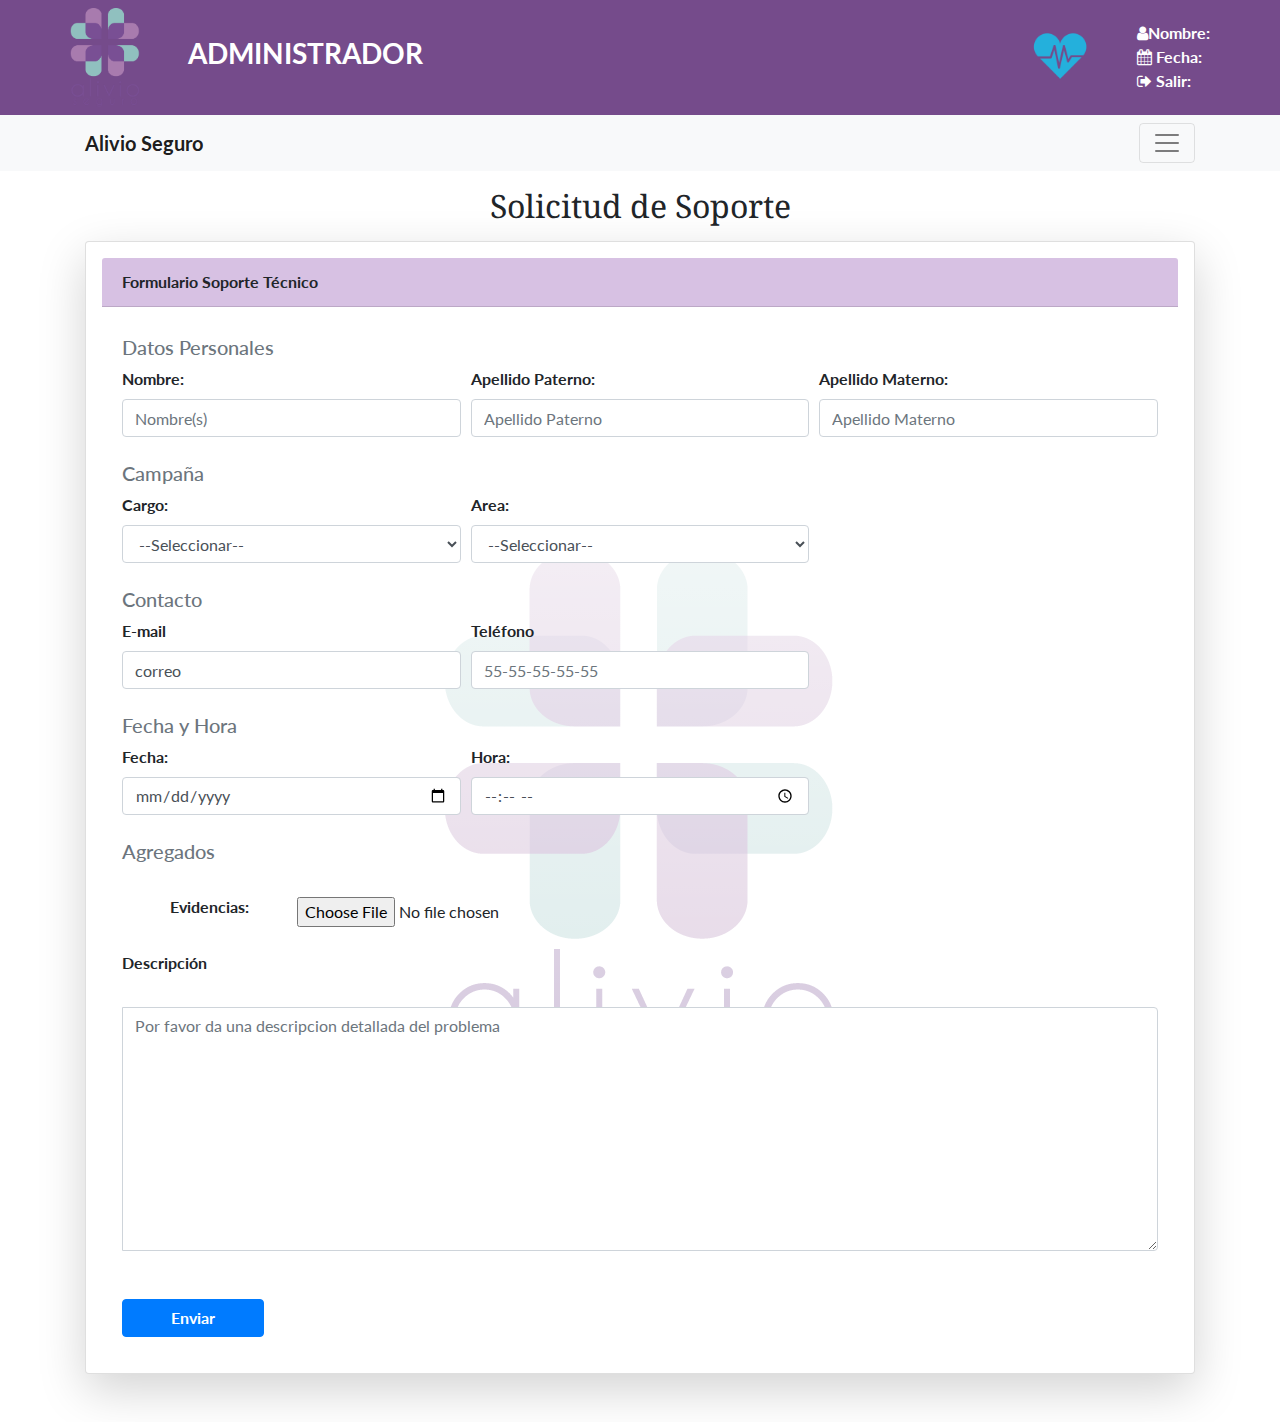
<file: index.html>
<!DOCTYPE html>
<html lang="en">
<head>
    <meta charset="UTF-8">
    <meta name="viewport" content="width=	, initial-scale=1.0">
    <title>Document</title>
    <link rel="stylesheet" href="https://stackpath.bootstrapcdn.com/bootstrap/4.4.1/css/bootstrap.min.css" integrity="sha384-Vkoo8x4CGsO3+Hhxv8T/Q5PaXtkKtu6ug5TOeNV6gBiFeWPGFN9MuhOf23Q9Ifjh" crossorigin="anonymous">
    <link href="https://stackpath.bootstrapcdn.com/font-awesome/4.7.0/css/font-awesome.min.css" rel="stylesheet" integrity="sha384-wvfXpqpZZVQGK6TAh5PVlGOfQNHSoD2xbE+QkPxCAFlNEevoEH3Sl0sibVcOQVnN" crossorigin="anonymous">
    <link href="https://fonts.googleapis.com/css?family=Lato:300,400,700,900&display=swap" rel="stylesheet">  
    <link rel="stylesheet" href="https://stackpath.bootstrapcdn.com/bootstrap/4.4.1/css/bootstrap.min.css" integrity="sha384-Vkoo8x4CGsO3+Hhxv8T/Q5PaXtkKtu6ug5TOeNV6gBiFeWPGFN9MuhOf23Q9Ifjh" crossorigin="anonymous">
    <link href="https://fonts.googleapis.com/css?family=Noto+Serif&display=swap" rel="stylesheet">
    <link rel="stylesheet" href="/css/style.css">
</head>
<body>

    <!--Header-->
    <header class="site-header navbar navbar-expand">
        <div class="container d-flex">            
            <a href="#">
                <img src="/img/Logo Alivio transparente.png" alt="Logotipo Alivio Seguro" class="logo">             
            </a>
            <h3 class="font-weight-bold text-white ml-5">ADMINISTRADOR</h3>
            <div class="ml-auto d-flex">
                <img src="/img/logo-secondary.png" alt="Secondary Logo" class="logo2 mr-5">
                <ul class="navbar-nav ml-auto flex-column justify-content-end">                
                    <li class="nav-item font-weight-bold text-white"><i class="fa fa-user" aria-hidden="true"></i>Nombre:</li>
                    <li class="nav-item font-weight-bold text-white"><i class="fa fa-calendar" aria-hidden="true"></i>
                        Fecha:</li>
                    <li class="Salir font-weight-bold text-white"><i class="fa fa-sign-out" aria-hidden="true"></i>
                        Salir:</li>
                </ul>
            </div>
           
        </div>
    </header>

    <!--Navbar-->
    <nav class="navbar  navbar-light bg-light">
        <div class="container">
            <a href="#" class="navbar-brand font-weight-bold">
                Alivio Seguro
            </a>
            <button type="button" class="navbar-toggler" data-toggle="collapse" data-target="#firstNavbar">
                <span class="navbar-toggler-icon"></span>
            </button>
            <div class="collapse vanbar-collapse" id="firstNavbar">
                <ul class="navbar-nav ml-auto">
                    
                    <a href="#"><i class="fa fa-home" aria-hidden="true"></i></a>
                    <li class="nav-item dropdown">
                        <a href="#" class="nav-link dropdown-toggle" data-toggle="dropdown">
                            A. de Empleados
                        </a>
                        <div class="dropdown-menu">
                            <a href="#" class="dropdown-item">Link</a>
                            <a href="#" class="dropdown-item">Link</a>
                            <a href="#" class="dropdown-item">Link</a>
                            <a href="#" class="dropdown-item">Link</a>
                        </div>
                    </li>
                    <li class="nav-item dropdown">
                        <a href="#" class="nav-link dropdown-toggle" data-toggle="dropdown">
                            A. de Usuarios
                        </a>
                        <div class="dropdown-menu">
                            <a href="#" class="dropdown-item">Link</a>
                            <a href="#" class="dropdown-item">Link</a>
                            <a href="#" class="dropdown-item">Link</a>
                            <a href="#" class="dropdown-item">Link</a>
                        </div>
                    </li>
                    <li class="nav-item dropdown">
                        <a href="#" class="nav-link dropdown-toggle" data-toggle="dropdown">
                            Finanzas
                        </a>
                        <div class="dropdown-menu">
                            <a href="#" class="dropdown-item">Link</a>
                            <a href="#" class="dropdown-item">Link</a>
                            <a href="#" class="dropdown-item">Link</a>
                            <a href="#" class="dropdown-item">Link</a>
                        </div>
                    </li>
                    <li class="nav-item dropdown">
                        <a href="#" class="nav-link dropdown-toggle" data-toggle="dropdown">
                            Ventas
                        </a>
                        <div class="dropdown-menu">
                            <a href="#" class="dropdown-item">Link</a>
                            <a href="#" class="dropdown-item">Link</a>
                            <a href="#" class="dropdown-item">Link</a>
                            <a href="#" class="dropdown-item">Link</a>
                        </div>
                    </li>
                    <li class="nav-item dropdown">
                        <a href="#" class="nav-link dropdown-toggle" data-toggle="dropdown">
                            Teams
                        </a>
                        <div class="dropdown-menu">
                            <a href="#" class="dropdown-item">Link</a>
                            <a href="#" class="dropdown-item">Link</a>
                            <a href="#" class="dropdown-item">Link</a>
                            <a href="#" class="dropdown-item">Link</a>
                        </div>
                    </li>
                    <li class="nav-item dropdown">
                        <a href="#" class="nav-link dropdown-toggle" data-toggle="dropdown">
                            Empresas
                        </a>
                        <div class="dropdown-menu">
                            <a href="#" class="dropdown-item">Link</a>
                            <a href="#" class="dropdown-item">Link</a>
                            <a href="#" class="dropdown-item">Link</a>
                            <a href="#" class="dropdown-item">Link</a>
                        </div>
                    </li>
                    <li class="nav-item dropdown">
                        <a href="#" class="nav-link dropdown-toggle" data-toggle="dropdown">
                            Sucursales
                        </a>
                        <div class="dropdown-menu">
                            <a href="#" class="dropdown-item">Link</a>
                            <a href="#" class="dropdown-item">Link</a>
                            <a href="#" class="dropdown-item">Link</a>
                            <a href="#" class="dropdown-item">Link</a>
                        </div>
                    </li>
                    <li class="nav-item dropdown">
                        <a href="#" class="nav-link dropdown-toggle" data-toggle="dropdown">
                            Hospitales
                        </a>
                        <div class="dropdown-menu">
                            <a href="#" class="dropdown-item">Link</a>
                            <a href="#" class="dropdown-item">Link</a>
                            <a href="#" class="dropdown-item">Link</a>
                            <a href="#" class="dropdown-item">Link</a>
                        </div>
                    </li>
                    <li class="nav-item"><a href="#" class="nav-link">Estadisticas</a></li>
                </ul>                
            </div>
        </div>
    </nav>

    <!--Formulario-->
    <h2 class="font-weight-normal text-center mt-3 mb-3">Solicitud de Soporte</h2>
    <div class="container">
        <div class="row">
            <div class="col-lg-12">
                <div class="card shadow-lg p-3 mb-5 bg-white">
                    <div class="card-header form-header font-weight-bold">Formulario Soporte Técnico</div>
                    <div class="card-body bg-form">
                        <form id="form1" method="post" class="need-validation" novalidate>
                            <h5 class="mt-2 text-secondary">Datos Personales</h5>
                            <div class="form-row">
                                <div class="col-md-4 mb-3">
                                    <label for="nombre" class="font-weight-bolder text-black">Nombre:</label>
                                    <input type="text" class="form-control" id="nombre" placeholder="Nombre(s)" required>
                                </div>      
                                <div class="col-md-4 mb-3">
                                    <label for="apellidoPat" class="font-weight-bolder text-black">Apellido Paterno:</label>
                                    <input type="text" class="form-control" id="apellidoPat" placeholder="Apellido Paterno" required>
                                </div>     
                                <div class="col-md-4 mb-3">
                                    <label for="apellidoMat" class="font-weight-bolder text-black">Apellido Materno:</label>
                                    <input type="text" class="form-control" id="apellidoMat" placeholder="Apellido Materno" required>
                                </div>      
                            </div>
                            <h5 class="mt-2 text-secondary">Campaña</h5>
                            <div class="form-row">
                                <div class="col-md-4 mb-3">
                                    <label for="cargo" class="font-weight-bolder text-black">Cargo:</label>
                                    <select id="opciones" class="form-control" required>
                                        <option value="" disabled selected>--Seleccionar--</option>
                                        <option value="">Administrativo</option>
                                        <option value="">Team Lider</option>
                                        <option value="">Asesor@</option>
                                        <option value="">Otro</option>
                                    </select>
                                </div>   
                                <div class="col-md-4 mb-3">
                                    <label for="area" class="font-weight-bolder text-black">Area:</label>
                                    <select id="opciones" class="form-control" required>
                                        <option value="" disabled selected>--Seleccionar--</option>
                                        <option value="">Administración</option>
                                        <option value="">AliviandoT</option>
                                        <option value="">AsesMedic</option>
                                        <option value="">Hospitales</option>
                                        <option value="">MasSalud</option>
                                        <option value="">SaludCorp</option>
                                    </select>
                                </div>                
                            </div>
                            <h5 class="mt-2 text-secondary">Contacto</h5>
                            <div class="form-row">
                                <div class="col-md-4 mb-3">
                                    <label for="correo" class="font-weight-bolder text-black">E-mail</label>                              
                                    <input type="text" name="contacto" value="correo" id="correo" class="form-control" placeholder="domain@example.com">                
                                </div> 
                                <div class="col-md-4 mb-3">
                                    <label for="telefono" class="font-weight-bolder text-black">Teléfono</label>                     
                                    <input type="text" name="contacto" id="telefono" class="form-control" placeholder="55-55-55-55-55">                
                                </div>
                            </div>

                            <h5 class="mt-2 text-secondary">Fecha y Hora</h5>
                            <div class="form-row">
                                <div class="col-md-4 mb-3">
                                    <label for="fecha" class="font-weight-bolder text-black">Fecha:</label>
                                    <input type="date" id="fecha" class="form-control">
                                </div>
                                <div class="col-md-4 mb-3">
                                    <label for="hora" class="font-weight-bolder text-black">Hora:</label>
                                    <input class="form-control" type="time" id="hora" min="08:00" max="15:00 ">
                                </div>                
                            </div>
                            <h5 class="mt-2 text-secondary">Agregados</h5>
                            <div class="form-row">       
                            </div>
                            <div class="form-row">
                                <div class="mx-5 my-4 d-flex align-items-end col-md-4">      
                                    <label for="evidencias" class="font-weight-bolder text-black mr-5 align">Evidencias:</label>                      
                                    <input type="file" name="myImage" accept="image/*" />
                                </div> 
                            </div>
                            <div class="form-row">
                                <div class="input-group col-md-4mb-3 d-flex flex-column" style="height: 300px;">        
                                    <label for="descripcion" class="font-weight-bolder text-black">Descripción</label>    
                                    <br>                 
                                    <textarea class="form-control" placeholder="Por favor da una descripcion detallada del problema" id="descripcion"></textarea>
                                </div>
                            </div>     
                            <input type="submit" value="Enviar" class="btn btn-primary mt-5 d-flex align-items-center px-5 font-weight-bolder"> 
                        </form>
                    </div>
                </div>
            </div>
        </div>
    </div>

    


    <script src="https://code.jquery.com/jquery-3.4.1.slim.min.js" integrity="sha384-J6qa4849blE2+poT4WnyKhv5vZF5SrPo0iEjwBvKU7imGFAV0wwj1yYfoRSJoZ+n" crossorigin="anonymous"></script>
    <script src="https://cdn.jsdelivr.net/npm/popper.js@1.16.0/dist/umd/popper.min.js" integrity="sha384-Q6E9RHvbIyZFJoft+2mJbHaEWldlvI9IOYy5n3zV9zzTtmI3UksdQRVvoxMfooAo" crossorigin="anonymous"></script>
    <script src="https://stackpath.bootstrapcdn.com/bootstrap/4.4.1/js/bootstrap.min.js" integrity="sha384-wfSDF2E50Y2D1uUdj0O3uMBJnjuUD4Ih7YwaYd1iqfktj0Uod8GCExl3Og8ifwB6" crossorigin="anonymous"></script>
</body>
</html>
</file>
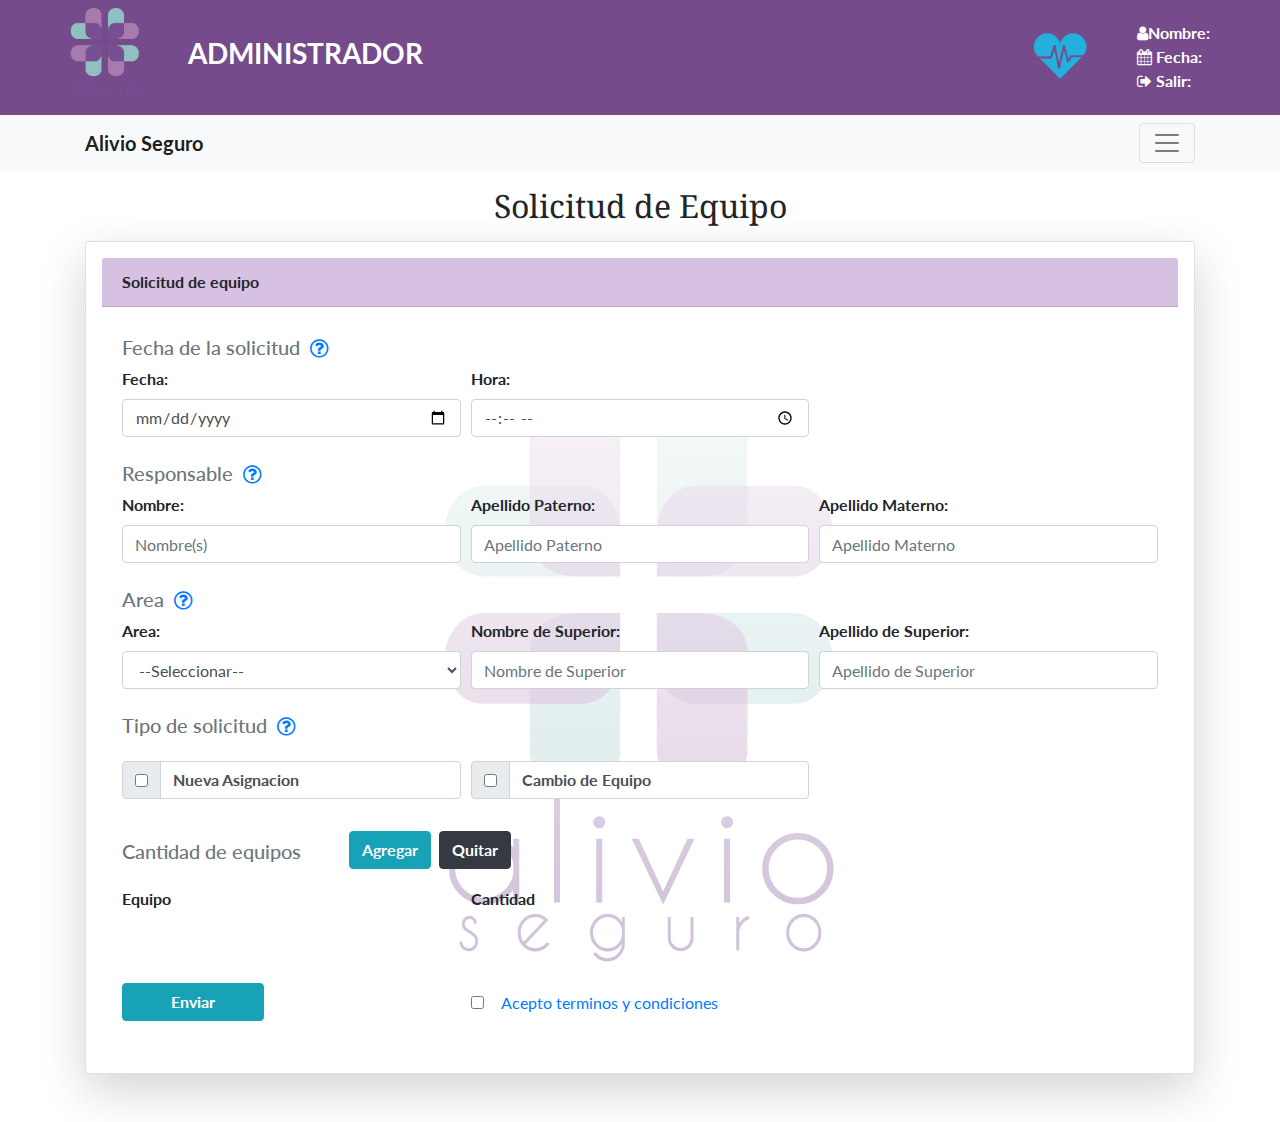
<file: Solicitud Equipo.html>
<!DOCTYPE html>
<html lang="en">
<head>
    <meta charset="UTF-8">
    <meta name="viewport" content="width=	, initial-scale=1.0">
    <title>Document</title>
    <link rel="stylesheet" href="https://stackpath.bootstrapcdn.com/bootstrap/4.4.1/css/bootstrap.min.css" integrity="sha384-Vkoo8x4CGsO3+Hhxv8T/Q5PaXtkKtu6ug5TOeNV6gBiFeWPGFN9MuhOf23Q9Ifjh" crossorigin="anonymous">
    <link href="https://stackpath.bootstrapcdn.com/font-awesome/4.7.0/css/font-awesome.min.css" rel="stylesheet" integrity="sha384-wvfXpqpZZVQGK6TAh5PVlGOfQNHSoD2xbE+QkPxCAFlNEevoEH3Sl0sibVcOQVnN" crossorigin="anonymous">
    <link href="https://fonts.googleapis.com/css?family=Lato:300,400,700,900&display=swap" rel="stylesheet">  
    <link rel="stylesheet" href="https://stackpath.bootstrapcdn.com/bootstrap/4.4.1/css/bootstrap.min.css" integrity="sha384-Vkoo8x4CGsO3+Hhxv8T/Q5PaXtkKtu6ug5TOeNV6gBiFeWPGFN9MuhOf23Q9Ifjh" crossorigin="anonymous">
    <link href="https://fonts.googleapis.com/css?family=Noto+Serif&display=swap" rel="stylesheet">
    <link href="https://fonts.googleapis.com/css?family=Montserrat&display=swap" rel="stylesheet">
    <link rel="stylesheet" href="/css/style.css">
</head>
<body>

    <!--VENTANAS EMERGENTES-->
    <!--Info Fecha-->
    <div id="overlay">
        <div class="ventana-info" id="ventFecha">
            <a href="javascript:cerrarVentana('ventFecha')" class="botonCerrar">
                <i class="fa fa-times-circle-o fa-2x" aria-hidden="true"></i>
            </a>
            <h1>Fecha de solicitud</h1>
            <p>Por favor introduce la fecha y hora en la que se realiza la solicitud.<br>En caso de que la solicitud haya sido realizada en días anteriores, introduce dicha hora.</p>
        </div>
    </div>

    <!--Info Responsable-->
    <div id="overlay">
        <div class="ventana-info" id="ventResponsable">
            <a href="javascript:cerrarVentana('ventResponsable')" class="botonCerrar">
                <i class="fa fa-times-circle-o fa-2x" aria-hidden="true"></i>
            </a>
            <h1>Responsable</h1>
            <p>Por favor introduce el nombre completo del usuario que se hará responsable del equipo, en caso de cualquier daño al equipo, este mismo será el responsable de la reparación o pérdida total.<br><br>Para mayor info. favor de consultar las políticas y reglamento en la responsiva.</p>
        </div>
    </div>

    <!--Info Area-->
    <div id="overlay">
        <div class="ventana-info" id="ventArea">
            <a href="javascript:cerrarVentana('ventArea')" class="botonCerrar">
                <i class="fa fa-times-circle-o fa-2x" aria-hidden="true"></i>
            </a>
            <h1>Area</h1>
            <p>Por favor selecciona el área a la que perteneces y la persona superior que esta autorizando este proceso.</p>
        </div>
    </div>

    <!--Info Tipo De Solicitud-->
    <div id="overlay">
        <div class="ventana-info" id="ventTipoSol">
            <a href="javascript:cerrarVentana('ventTipoSol')" class="botonCerrar">
                <i class="fa fa-times-circle-o fa-2x" aria-hidden="true"></i>
            </a>
            <h1>Tipo de solicitud</h1>
            <p>Por favor selecciona el tipo de solicitud, ya sea <b>Nueva Asignación</b> o <b>Cambio de Equipo</b><br>Agrega el tipo de equipo que necesitas, ya sea <b>computadora, celular o cargador.</b><br>Puedes agregar máximo 3 equipos distintos.</p>
        </div>
    </div>

    <!--Info Terminos y Condiciones-->
    <div id="overlay">
        <div class="ventana-terminos" id="ventTerminos">
            
            <h1 class="text-center mb-5">Terminos y Condiciones</h1>
            <p>El Corporativo Alivio Seguro pone a disposición la herramienta de trabajo con sentido de préstamo, a nuestro colaborador(a).
                Quien en adelante se reconocerá como “El COLABORADOR (A)”, quien promete hacer uso responsable de los equipos asignados, en caso contrario se hará acreedor a un acta administrativa, para evitar lo antes mencionado, El COLABORADOR (A) deberá de cumplir con los siguientes lineamientos:<br><br>
                El COLABORADOR (A) tiene prohibido:<br><br>
                1. Hacer uso de la herramienta para situaciones personales, aplicando principalmente a los equipos móviles, es decir, el equipo prestado, es y será exclusivamente para el uso relacionado con y para la EMPRESA.<br><br>
                2. Tiene prohibido la descarga de aplicaciones de la playstore o terceros, con sentido de entretenimiento y multimedia. En caso de ser una situación especial solicitar el VoBo del Director del área asignada, vía correo con copia al área de sistemas.<br><br>
                3. El COLABORADOR (A), no pude transferir el (los) equipo (os) sin hacer la notificación debida al departamento de SOPORTE TECNICO.<br><br>
                En caso de extravío o pérdida total del equipo, EL COLABORADOR (A) deberá cubrir el costo total de reposición, más una penalización de 500 o 1000 pesos dependiendo del equipo (solo aplica en celulares y laptops), el valor del mismo será determinado por el área de sistemas. En caso de robo, es obligatorio presentar la denuncia para condonar la penalización, de caso contrario, EL COLABORADOR (A) deberá de hacerse responsable del pago total del (los) equipo (os).<br><br>
                
                * EL COLABORADOR (A) tiene la responsabilidad de notificar de manera inmediata al área de sistemas cualquier tema en relación a la herramienta de trabajo asignadas.<br><br>
                * En toda asignación EL COLABORADOR (A) tiene como máximo 15 días hábiles para reportar cualquier desperfecto o falla de los equipos asignados, en caso contrario EL COLABORADOR (A) se hará responsable del costo de reparación o bien del costo total del (los) equipo (os).<br><br>
                * EL COLABORADOR (A) se comprometerá al cuidado de la herramienta de trabajo reconocida por cantidad, modelo, y número de Folio previamente descritos, en caso contrario podrán aplicar las clausulas antes mencionadas dependiendo de cuál sea el caso.<br><br></p>
                <input  type="button" value="Aceptar" onClick="cerrarVentana('ventTerminos')" class="btn btn-info align-items-center font-weight-bolder float-right mb-2">
        </div>
    </div>

    <!--Header-->
    <header class="site-header navbar navbar-expand">
        <div class="container d-flex">            
            <a href="#">
                <img src="/img/Logo Alivio transparente.png" alt="Logotipo Alivio Seguro" class="logo">             
            </a>
            <h3 class="font-weight-bold text-white ml-5">ADMINISTRADOR</h3>
            <div class="ml-auto d-flex">
                <img src="/img/logo-secondary.png" alt="Secondary Logo" class="logo2 mr-5">
                <ul class="navbar-nav ml-auto flex-column justify-content-end">                
                    <li class="nav-item font-weight-bold text-white"><i class="fa fa-user" aria-hidden="true"></i>Nombre:</li>
                    <li class="nav-item font-weight-bold text-white"><i class="fa fa-calendar" aria-hidden="true"></i>
                        Fecha:</li>
                    <li class="Salir font-weight-bold text-white"><i class="fa fa-sign-out" aria-hidden="true"></i>
                        Salir:</li>
                </ul>
            </div>
           
        </div>
    </header>

    <!--Navbar-->
    <nav class="navbar  navbar-light bg-light">
        <div class="container">
            <a href="#" class="navbar-brand font-weight-bold">
                Alivio Seguro
            </a>
            <button type="button" class="navbar-toggler" data-toggle="collapse" data-target="#firstNavbar">
                <span class="navbar-toggler-icon"></span>
            </button>
            <div class="collapse vanbar-collapse" id="firstNavbar">
                <ul class="navbar-nav ml-auto">                    
                    <a href="#"><i class="fa fa-home" aria-hidden="true"></i></a>
                    <li class="nav-item dropdown">
                        <a href="#" class="nav-link dropdown-toggle" data-toggle="dropdown">
                            A. de Empleados
                        </a>
                        <div class="dropdown-menu">
                            <a href="#" class="dropdown-item">Link</a>
                            <a href="#" class="dropdown-item">Link</a>
                            <a href="#" class="dropdown-item">Link</a>
                            <a href="#" class="dropdown-item">Link</a>
                        </div>
                    </li>
                    <li class="nav-item dropdown">
                        <a href="#" class="nav-link dropdown-toggle" data-toggle="dropdown">
                            A. de Usuarios
                        </a>
                        <div class="dropdown-menu">
                            <a href="#" class="dropdown-item">Link</a>
                            <a href="#" class="dropdown-item">Link</a>
                            <a href="#" class="dropdown-item">Link</a>
                            <a href="#" class="dropdown-item">Link</a>
                        </div>
                    </li>
                    <li class="nav-item dropdown">
                        <a href="#" class="nav-link dropdown-toggle" data-toggle="dropdown">
                            Finanzas
                        </a>
                        <div class="dropdown-menu">
                            <a href="#" class="dropdown-item">Link</a>
                            <a href="#" class="dropdown-item">Link</a>
                            <a href="#" class="dropdown-item">Link</a>
                            <a href="#" class="dropdown-item">Link</a>
                        </div>
                    </li>
                    <li class="nav-item dropdown">
                        <a href="#" class="nav-link dropdown-toggle" data-toggle="dropdown">
                            Ventas
                        </a>
                        <div class="dropdown-menu">
                            <a href="#" class="dropdown-item">Link</a>
                            <a href="#" class="dropdown-item">Link</a>
                            <a href="#" class="dropdown-item">Link</a>
                            <a href="#" class="dropdown-item">Link</a>
                        </div>
                    </li>
                    <li class="nav-item dropdown">
                        <a href="#" class="nav-link dropdown-toggle" data-toggle="dropdown">
                            Teams
                        </a>
                        <div class="dropdown-menu">
                            <a href="#" class="dropdown-item">Link</a>
                            <a href="#" class="dropdown-item">Link</a>
                            <a href="#" class="dropdown-item">Link</a>
                            <a href="#" class="dropdown-item">Link</a>
                        </div>
                    </li>
                    <li class="nav-item dropdown">
                        <a href="#" class="nav-link dropdown-toggle" data-toggle="dropdown">
                            Empresas
                        </a>
                        <div class="dropdown-menu">
                            <a href="#" class="dropdown-item">Link</a>
                            <a href="#" class="dropdown-item">Link</a>
                            <a href="#" class="dropdown-item">Link</a>
                            <a href="#" class="dropdown-item">Link</a>
                        </div>
                    </li>
                    <li class="nav-item dropdown">
                        <a href="#" class="nav-link dropdown-toggle" data-toggle="dropdown">
                            Sucursales
                        </a>
                        <div class="dropdown-menu">
                            <a href="#" class="dropdown-item">Link</a>
                            <a href="#" class="dropdown-item">Link</a>
                            <a href="#" class="dropdown-item">Link</a>
                            <a href="#" class="dropdown-item">Link</a>
                        </div>
                    </li>
                    <li class="nav-item dropdown">
                        <a href="#" class="nav-link dropdown-toggle" data-toggle="dropdown">
                            Hospitales
                        </a>
                        <div class="dropdown-menu">
                            <a href="#" class="dropdown-item">Link</a>
                            <a href="#" class="dropdown-item">Link</a>
                            <a href="#" class="dropdown-item">Link</a>
                            <a href="#" class="dropdown-item">Link</a>
                        </div>
                    </li>
                    <li class="nav-item"><a href="#" class="nav-link">Estadisticas</a></li>
                </ul>                
            </div>
        </div>
    </nav>

    <!--Formulario-->
    <h2 class="font-weight-normal text-center mt-3 mb-3">Solicitud de Equipo</h2>
    <div class="container">
        <div class="row">
            <div class="col-lg-12">
                <div class="card shadow-lg p-3 mb-5 bg-white">
                    <div class="card-header form-header font-weight-bold">Solicitud de equipo</div>
                    <div class="card-body bg-form">
                        <form id="form1" name="formulario1" method="post" class="need-validation" novalidate>
                            <!--Fecha solicitud-->
                            <div id="fechaSolicitud">                     
                                <div class="d-flex">
                                    <h5 class="mt-2 text-secondary">Fecha de la solicitud</h5>
                                    <a href="javascript:abrirVentana('ventFecha')" class="info-icon">
                                        <i class="fa fa-question-circle-o fa-lg" aria-hidden="true"></i>
                                    </a>                 
                                </div>
                                
                                <div class="form-row">
                                    <div class="col-md-4 mb-3">
                                        <label for="fecha" class="font-weight-bolder text-black">Fecha:</label>
                                        <input type="date" id="fecha" class="form-control">
                                    </div>
                                    <div class="col-md-4 mb-3">
                                        <label for="hora" class="font-weight-bolder text-black">Hora:</label>
                                        <input class="form-control" type="time" id="hora" min="08:00" max="15:00 ">
                                    </div>                
                                </div>
                            </div>
                            <!--Datos de responsable-->
                            <div id="datosResponsable">                                
                                <div class="d-flex">
                                    <h5 class="mt-2 text-secondary">Responsable</h5>
                                    <a href="javascript:abrirVentana('ventResponsable')" class="info-icon">
                                        <i class="fa fa-question-circle-o fa-lg" aria-hidden="true"></i>
                                    </a>                 
                                </div>
                                <div class="form-row">
                                    <div class="col-md-4 mb-3">
                                        <label for="nombre" class="font-weight-bolder text-black">Nombre:</label>
                                        <input type="text" class="form-control" id="nombre" placeholder="Nombre(s)" required>
                                    </div>      
                                    <div class="col-md-4 mb-3">
                                        <label for="apellidoPat" class="font-weight-bolder text-black">Apellido Paterno:</label>
                                        <input type="text" class="form-control" id="apellidoPat" placeholder="Apellido Paterno" required>
                                    </div>     
                                    <div class="col-md-4 mb-3">
                                        <label for="apellidoMat" class="font-weight-bolder text-black">Apellido Materno:</label>
                                        <input type="text" class="form-control" id="apellidoMat" placeholder="Apellido Materno" required>
                                    </div>      
                                </div>    
                            </div> 
                            <!--Sección Area-->
                            <div id="areaResponsable">  
                                <div class="d-flex">
                                    <h5 class="mt-2 text-secondary">Area</h5>
                                    <a href="javascript:abrirVentana('ventArea')" class="info-icon">
                                        <i class="fa fa-question-circle-o fa-lg" aria-hidden="true"></i>
                                    </a>                 
                                </div>                  
                                <div class="form-row">
                                    <div class="col-md-4 mb-3">
                                        <label for="area" class="font-weight-bolder text-black">Area:</label>
                                        <select id="opciones" class="form-control" required>
                                            <option value="" disabled selected>--Seleccionar--</option>
                                            <option value="">Administración</option>
                                            <option value="">AliviandoT</option>
                                            <option value="">AsesMedic</option>
                                            <option value="">Hospitales</option>
                                            <option value="">MasSalud</option>
                                            <option value="">SaludCorp</option>
                                        </select>
                                    </div>                                          
                                    <div class="col-md-4 mb-3">
                                        <label for="nombreSup" class="font-weight-bolder text-black">Nombre de Superior:</label>
                                        <input type="text" class="form-control" id="nombreSup" placeholder="Nombre de Superior" required>
                                    </div>     
                                    <div class="col-md-4 mb-3">
                                        <label for="apellidoSup" class="font-weight-bolder text-black">Apellido de Superior:</label>
                                        <input type="text" class="form-control" id="apellidoSup" placeholder="Apellido de Superior" required>
                                    </div>                                                                     
                                </div>
                            </div>
                            <!--Check Boxes-->
                            <div id="tipo_solicitud">     
                                <div class="d-flex">
                                    <h5 class="mt-2 text-secondary mb-4">Tipo de solicitud</h5>
                                    <a href="javascript:abrirVentana('ventTipoSol')" class="info-icon">
                                        <i class="fa fa-question-circle-o fa-lg" aria-hidden="true"></i>
                                    </a>                 
                                </div>                             
                                <div class="form-row">                            
                                    <div class="input-group mb-3 col-md-4">
                                        <div class="input-group-prepend">
                                        <div class="input-group-text">
                                            <input type="checkbox" name="nuevaAs"  id="nueva_asig" onclick="validarCheckNuevaAsig()">
                                        </div>
                                        </div>
                                        <label for="nueva_asig" class="form-control font-weight-bolder text-black">Nueva Asignacion</label>
                                    </div>     
                                    <div class="input-group mb-3 col-md-4">
                                        <div class="input-group-prepend">
                                        <div class="input-group-text">
                                            <input type="checkbox" name="cambioEq" id="cambio_equipo" onclick="agregarCambioEq()">
                                        </div>
                                        </div>
                                        <label for="cambio_equipo" class="form-control font-weight-bolder text-black">Cambio de Equipo</label>
                                    </div>  
                                </div>                           
                            </div>
                            <!--Cantidad de equipos-->
                            <div id="cantidadEquipos" class="mt-3">         
                                <div class="d-flex">
                                    <h5 class="mt-2 text-secondary mb-4">Cantidad de equipos</h5>   
                                    <div id="agregarEquipo" class="ml-5">
                                        <input name="agregar" type="button" value="Agregar" onClick="agregarEquipo()" class="btn btn-info align-items-center font-weight-bolder">
                                    </div> 
                                    <div id="quitarEquipo" class="ml-2">
                                        <input name="agregar" type="button" value="Quitar" onClick="quitarEquipo()" class="btn btn-dark align-items-center font-weight-bolder">
                                    </div> 
                                </div>      
                                <div class='form-row'>
                                    <div class='col-md-4 mb-3'>
                                        <label for='equipos' class='font-weight-bolder text-black'>Equipo</label>
                                    </div>
                                    <div class='col-md-4 mb-3'>
                                        <label for='equipos' class='font-weight-bolder text-black'>Cantidad</label>
                                    </div>
                                </div>
                            </div>         
                            <!--Sección Inferior-->
                            <div id="seccion">     
                                                            
                                <div class="form-row mt-5"> 

                                    <div id="enviar" class="mb-3 col-md-4">
                                        <input type="submit" value="Enviar" class="btn btn-info align-items-center px-5 font-weight-bolder"> 
                                    </div>       

                                    <div class="input-group mb-3 col-md-4 mt-2">
                                        <div class="form-check">
                                            <input class="form-check-input" type="checkbox" value="" id="defaultCheck1">
                                            <label class="form-check-label" for="defaultCheck1">
                                                <a href="javascript:abrirVentana('ventTerminos')" class="info-icon">
                                                    Acepto terminos y condiciones
                                                </a>
                                            </label>
                                          </div>
                                    </div> 
                                    
                                </div>
                            </div>
                        </form>
                    </div>
                </div>
            </div>
        </div>
    </div>

    

    <script src="https://code.jquery.com/jquery-3.4.1.slim.min.js" integrity="sha384-J6qa4849blE2+poT4WnyKhv5vZF5SrPo0iEjwBvKU7imGFAV0wwj1yYfoRSJoZ+n" crossorigin="anonymous"></script>
    <script src="https://cdn.jsdelivr.net/npm/popper.js@1.16.0/dist/umd/popper.min.js" integrity="sha384-Q6E9RHvbIyZFJoft+2mJbHaEWldlvI9IOYy5n3zV9zzTtmI3UksdQRVvoxMfooAo" crossorigin="anonymous"></script>
    <script src="https://stackpath.bootstrapcdn.com/bootstrap/4.4.1/js/bootstrap.min.js" integrity="sha384-wfSDF2E50Y2D1uUdj0O3uMBJnjuUD4Ih7YwaYd1iqfktj0Uod8GCExl3Og8ifwB6" crossorigin="anonymous"></script>
    <script src="/js/app.js"></script>
</body>
</html>
</file>
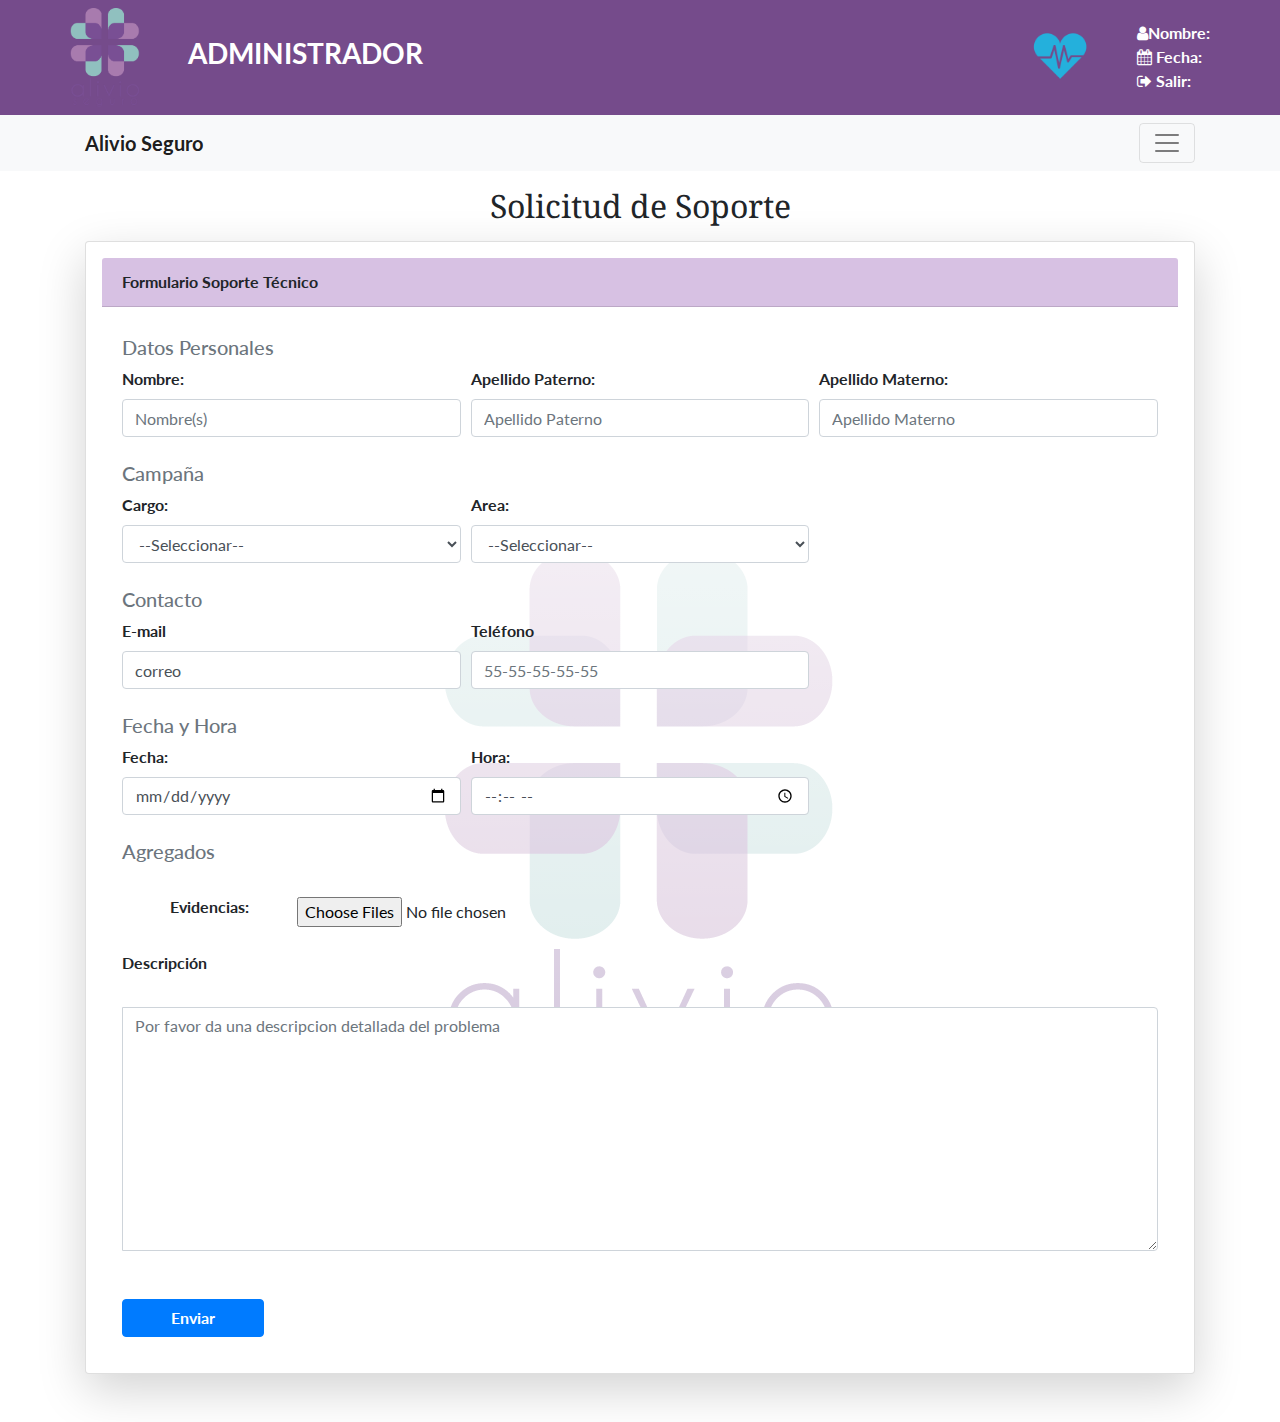
<file: Solicitud Soporte.html>
<!DOCTYPE html>
<html lang="en">
<head>
    <meta charset="UTF-8">
    <meta name="viewport" content="width=	, initial-scale=1.0">
    <title>Document</title>
    <link rel="stylesheet" href="https://stackpath.bootstrapcdn.com/bootstrap/4.4.1/css/bootstrap.min.css" integrity="sha384-Vkoo8x4CGsO3+Hhxv8T/Q5PaXtkKtu6ug5TOeNV6gBiFeWPGFN9MuhOf23Q9Ifjh" crossorigin="anonymous">
    <link href="https://stackpath.bootstrapcdn.com/font-awesome/4.7.0/css/font-awesome.min.css" rel="stylesheet" integrity="sha384-wvfXpqpZZVQGK6TAh5PVlGOfQNHSoD2xbE+QkPxCAFlNEevoEH3Sl0sibVcOQVnN" crossorigin="anonymous">
    <link href="https://fonts.googleapis.com/css?family=Lato:300,400,700,900&display=swap" rel="stylesheet">  
    <link rel="stylesheet" href="https://stackpath.bootstrapcdn.com/bootstrap/4.4.1/css/bootstrap.min.css" integrity="sha384-Vkoo8x4CGsO3+Hhxv8T/Q5PaXtkKtu6ug5TOeNV6gBiFeWPGFN9MuhOf23Q9Ifjh" crossorigin="anonymous">
    <link href="https://fonts.googleapis.com/css?family=Noto+Serif&display=swap" rel="stylesheet">
    <link rel="stylesheet" href="/css/style.css">
</head>
<body>

    <!--Header-->
    <header class="site-header navbar navbar-expand">
        <div class="container d-flex">            
            <a href="#">
                <img src="/img/Logo Alivio transparente.png" alt="Logotipo Alivio Seguro" class="logo">             
            </a>
            <h3 class="font-weight-bold text-white ml-5">ADMINISTRADOR</h3>
            <div class="ml-auto d-flex">
                <img src="/img/logo-secondary.png" alt="Secondary Logo" class="logo2 mr-5">
                <ul class="navbar-nav ml-auto flex-column justify-content-end">                
                    <li class="nav-item font-weight-bold text-white"><i class="fa fa-user" aria-hidden="true"></i>Nombre:</li>
                    <li class="nav-item font-weight-bold text-white"><i class="fa fa-calendar" aria-hidden="true"></i>
                        Fecha:</li>
                    <li class="Salir font-weight-bold text-white"><i class="fa fa-sign-out" aria-hidden="true"></i>
                        Salir:</li>
                </ul>
            </div>
           
        </div>
    </header>

    <!--Navbar-->
    <nav class="navbar  navbar-light bg-light">
        <div class="container">
            <a href="#" class="navbar-brand font-weight-bold">
                Alivio Seguro
            </a>
            <button type="button" class="navbar-toggler" data-toggle="collapse" data-target="#firstNavbar">
                <span class="navbar-toggler-icon"></span>
            </button>
            <div class="collapse vanbar-collapse" id="firstNavbar">
                <ul class="navbar-nav ml-auto">                    
                    <a href="#"><i class="fa fa-home" aria-hidden="true"></i></a>
                    <li class="nav-item dropdown">
                        <a href="#" class="nav-link dropdown-toggle" data-toggle="dropdown">
                            A. de Empleados
                        </a>
                        <div class="dropdown-menu">
                            <a href="#" class="dropdown-item">Link</a>
                            <a href="#" class="dropdown-item">Link</a>
                            <a href="#" class="dropdown-item">Link</a>
                            <a href="#" class="dropdown-item">Link</a>
                        </div>
                    </li>
                    <li class="nav-item dropdown">
                        <a href="#" class="nav-link dropdown-toggle" data-toggle="dropdown">
                            A. de Usuarios
                        </a>
                        <div class="dropdown-menu">
                            <a href="#" class="dropdown-item">Link</a>
                            <a href="#" class="dropdown-item">Link</a>
                            <a href="#" class="dropdown-item">Link</a>
                            <a href="#" class="dropdown-item">Link</a>
                        </div>
                    </li>
                    <li class="nav-item dropdown">
                        <a href="#" class="nav-link dropdown-toggle" data-toggle="dropdown">
                            Finanzas
                        </a>
                        <div class="dropdown-menu">
                            <a href="#" class="dropdown-item">Link</a>
                            <a href="#" class="dropdown-item">Link</a>
                            <a href="#" class="dropdown-item">Link</a>
                            <a href="#" class="dropdown-item">Link</a>
                        </div>
                    </li>
                    <li class="nav-item dropdown">
                        <a href="#" class="nav-link dropdown-toggle" data-toggle="dropdown">
                            Ventas
                        </a>
                        <div class="dropdown-menu">
                            <a href="#" class="dropdown-item">Link</a>
                            <a href="#" class="dropdown-item">Link</a>
                            <a href="#" class="dropdown-item">Link</a>
                            <a href="#" class="dropdown-item">Link</a>
                        </div>
                    </li>
                    <li class="nav-item dropdown">
                        <a href="#" class="nav-link dropdown-toggle" data-toggle="dropdown">
                            Teams
                        </a>
                        <div class="dropdown-menu">
                            <a href="#" class="dropdown-item">Link</a>
                            <a href="#" class="dropdown-item">Link</a>
                            <a href="#" class="dropdown-item">Link</a>
                            <a href="#" class="dropdown-item">Link</a>
                        </div>
                    </li>
                    <li class="nav-item dropdown">
                        <a href="#" class="nav-link dropdown-toggle" data-toggle="dropdown">
                            Empresas
                        </a>
                        <div class="dropdown-menu">
                            <a href="#" class="dropdown-item">Link</a>
                            <a href="#" class="dropdown-item">Link</a>
                            <a href="#" class="dropdown-item">Link</a>
                            <a href="#" class="dropdown-item">Link</a>
                        </div>
                    </li>
                    <li class="nav-item dropdown">
                        <a href="#" class="nav-link dropdown-toggle" data-toggle="dropdown">
                            Sucursales
                        </a>
                        <div class="dropdown-menu">
                            <a href="#" class="dropdown-item">Link</a>
                            <a href="#" class="dropdown-item">Link</a>
                            <a href="#" class="dropdown-item">Link</a>
                            <a href="#" class="dropdown-item">Link</a>
                        </div>
                    </li>
                    <li class="nav-item dropdown">
                        <a href="#" class="nav-link dropdown-toggle" data-toggle="dropdown">
                            Hospitales
                        </a>
                        <div class="dropdown-menu">
                            <a href="#" class="dropdown-item">Link</a>
                            <a href="#" class="dropdown-item">Link</a>
                            <a href="#" class="dropdown-item">Link</a>
                            <a href="#" class="dropdown-item">Link</a>
                        </div>
                    </li>
                    <li class="nav-item"><a href="#" class="nav-link">Estadisticas</a></li>
                </ul>                
            </div>
        </div>
    </nav>

    <!--Formulario-->
    <h2 class="font-weight-normal text-center mt-3 mb-3">Solicitud de Soporte</h2>
    <div class="container">
        <div class="row">
            <div class="col-lg-12">
                <div class="card shadow-lg p-3 mb-5 bg-white">
                    <div class="card-header form-header font-weight-bold">Formulario Soporte Técnico</div>
                    <div class="card-body bg-form">
                        <form id="form1" name="formulario1" method="post" class="need-validation" novalidate>
                            <!--Sección Datos Personales-->
                            <div id="datos">
                                <h5 class="mt-2 text-secondary">Datos Personales</h5>
                                <div class="form-row">
                                    <div class="col-md-4 mb-3">
                                        <label for="nombre" class="font-weight-bolder text-black">Nombre:</label>
                                        <input type="text" class="form-control" id="nombre" placeholder="Nombre(s)" required>
                                    </div>      
                                    <div class="col-md-4 mb-3">
                                        <label for="apellidoPat" class="font-weight-bolder text-black">Apellido Paterno:</label>
                                        <input type="text" class="form-control" id="apellidoPat" placeholder="Apellido Paterno" required>
                                    </div>     
                                    <div class="col-md-4 mb-3">
                                        <label for="apellidoMat" class="font-weight-bolder text-black">Apellido Materno:</label>
                                        <input type="text" class="form-control" id="apellidoMat" placeholder="Apellido Materno" required>
                                    </div>      
                                </div>    
                            </div> 
                            <!--Sección Campaña-->
                            <div id="campaña">                   
                                <h5 class="mt-2 text-secondary">Campaña</h5>
                                <div class="form-row">
                                    <div class="col-md-4 mb-3">
                                        <label for="cargo" class="font-weight-bolder text-black">Cargo:</label>
                                        <select name="cosa" class="form-control" required onchange="cambia()">
                                            <option value="" disabled selected>--Seleccionar--</option>
                                            <option value="">Administrativo</option>
                                            <option value="">Team Lider</option>
                                            <option value="">Asesor@</option>
                                            <option value="">Otro</option>
                                        </select>
                                    </div>   
                                    <div class="col-md-4 mb-3">
                                        <label for="area" class="font-weight-bolder text-black">Area:</label>
                                        <select id="opciones" class="form-control" required>
                                            <option value="" disabled selected>--Seleccionar--</option>
                                            <option value="">Administración</option>
                                            <option value="">AliviandoT</option>
                                            <option value="">AsesMedic</option>
                                            <option value="">Hospitales</option>
                                            <option value="">MasSalud</option>
                                            <option value="">SaludCorp</option>
                                        </select>
                                    </div>                
                                </div>
                            </div>
                            <!--Sección CContacto-->
                            <div id="contacto">
                                <h5 class="mt-2 text-secondary">Contacto</h5>
                                <div class="form-row">
                                    <div class="col-md-4 mb-3">
                                        <label for="correo" class="font-weight-bolder text-black">E-mail</label>                              
                                        <input type="text" name="contacto" value="correo" id="correo" class="form-control" placeholder="domain@example.com">                
                                    </div> 
                                    <div class="col-md-4 mb-3">
                                        <label for="telefono" class="font-weight-bolder text-black">Teléfono</label>                     
                                        <input type="text" name="contacto" id="telefono" class="form-control" placeholder="55-55-55-55-55">                
                                    </div>
                                </div>
                            </div>
                            <!--Sección Fecha y Hora-->
                            <div id="fecha">                            
                                <h5 class="mt-2 text-secondary">Fecha y Hora</h5>
                                <div class="form-row">
                                    <div class="col-md-4 mb-3">
                                        <label for="fecha" class="font-weight-bolder text-black">Fecha:</label>
                                        <input type="date" id="fecha" class="form-control">
                                    </div>
                                    <div class="col-md-4 mb-3">
                                        <label for="hora" class="font-weight-bolder text-black">Hora:</label>
                                        <input class="form-control" type="time" id="hora" min="08:00" max="15:00 ">
                                    </div>                
                                </div>
                            </div>
                            <!--Sección Agregados-->
                            <div id="agregados">
                                <h5 class="mt-2 text-secondary">Agregados</h5>
                                <div class="form-row">
                                    <div class="mx-5 my-4 d-flex align-items-end col-md-4">      
                                        <label for="evidencias" class="font-weight-bolder text-black mr-5 align">Evidencias:</label>                      
                                        <input type="file" name="myImage" accept=".pdf,.png,.jpg" multiple/>
                                    </div> 
                                </div>
                            </div>
                            <!--Sección Descripción-->
                                <div id="descripcion">
                                <div class="form-row">
                                    <div class="input-group col-md-4mb-3 d-flex flex-column" style="height: 300px;">        
                                        <label for="descripcion" class="font-weight-bolder text-black">Descripción</label>    
                                        <br>                 
                                        <textarea class="form-control" placeholder="Por favor da una descripcion detallada del problema" id="descripcion"></textarea>
                                    </div>
                                </div>     
                            </div>
                            <!--Botón Enviar-->
                            <div id="enviar">
                                <input type="submit" value="Enviar" class="btn btn-primary mt-5 d-flex align-items-center px-5 font-weight-bolder"> 
                            </div>
                        </form>
                    </div>
                </div>
            </div>
        </div>
    </div>

    

    <script src="https://code.jquery.com/jquery-3.4.1.slim.min.js" integrity="sha384-J6qa4849blE2+poT4WnyKhv5vZF5SrPo0iEjwBvKU7imGFAV0wwj1yYfoRSJoZ+n" crossorigin="anonymous"></script>
    <script src="https://cdn.jsdelivr.net/npm/popper.js@1.16.0/dist/umd/popper.min.js" integrity="sha384-Q6E9RHvbIyZFJoft+2mJbHaEWldlvI9IOYy5n3zV9zzTtmI3UksdQRVvoxMfooAo" crossorigin="anonymous"></script>
    <script src="https://stackpath.bootstrapcdn.com/bootstrap/4.4.1/js/bootstrap.min.js" integrity="sha384-wfSDF2E50Y2D1uUdj0O3uMBJnjuUD4Ih7YwaYd1iqfktj0Uod8GCExl3Og8ifwB6" crossorigin="anonymous"></script>
    <script src="/js/app.js"></script>
</body>
</html>
</file>
<file: css/style.css>
/*Gracias a esto, si tienes un elemento y le defines un ancho, al agregar padding no le va a afectar*/
/* apply a natural box layout model to all elements, but allowing components to change */
html {
  box-sizing: border-box;
}
*, *:before, *:after {
  box-sizing: inherit;
}

img{
  max-width: 100%;
  background-attachment: fixed;
}

body{
  font-family: 'Lato', sans-serif;
}

h2{
  font-family: 'Noto Serif', serif;
}


/**Imagenes**/
.logo{
  max-width: 100px;
  width: 70px;
}

.logo2{
  max-width: 100px;
  position: center center;
  margin-top: 10px;
  height: 50px;
  width: auto;
}

.bg-form{
  background-image:linear-gradient(rgba(255, 255, 255, 0.95),
  rgba(255,255,255,.6)),
  url(/img/Logo\ Alivio\ transparente.png);
  background-position: center center;
  background-repeat: no-repeat;
  background-size: auto;
}

.overlay-class{
  background-color: rgba(0, 0, 0, .3);
  position: fixed;
  top: 0;
  bottom: 0;
  left: 0;
  right: 0;
  display: flex;
  align-content: center;
  align-items: center;
  z-index: 2;
}

/**Ventanas de información**/
.ventana-info{
  background-color: rgb(146, 152, 236);
  box-shadow: 0px 0px 5px rgba(0, 0, 0, .3);
  width: 30%;
  color: white;
  font-family: 'Montserrat', sans-serif;
  font-size: 18px;
  text-align: center;
  padding: 33px;
  min-height: 250px;
  border-radius: 22px;
  position: fixed;
  z-index: 2;
  display: none;
  left: 34%;
  top: 25%;
  opacity: .90;
}

.ventana-info h1{
  font-weight: 900;
  padding-bottom: 30px;
}

.ventana-terminos{
  background-color: white;
  box-shadow: 0px 0px 5px rgba(0, 0, 0, .3);
  overflow: scroll;
  color: black;
  font-family: 'Montserrat', sans-serif;
  font-size: 18px;
  text-align: justify;
  padding: 33px;
  position: fixed;
  z-index: 2;
  display: none;
  width: 70%;
  height: 70%;
  opacity: .90;  
  left: 15%;
  top: 20%;
}

.botonCerrar{
  position: absolute;
  right: 3px;
  top: 1px;
  color: white;
}

.botonCerrar:hover{
  color: lightgray;
}


/**Iconos**/
.info-icon{
  margin: 8px 10px;
}

/**Header**/

.site-header{
  background-color: #754B8B;
}

.form-header{
  background-color: #D7C1E3;
}
</file>
